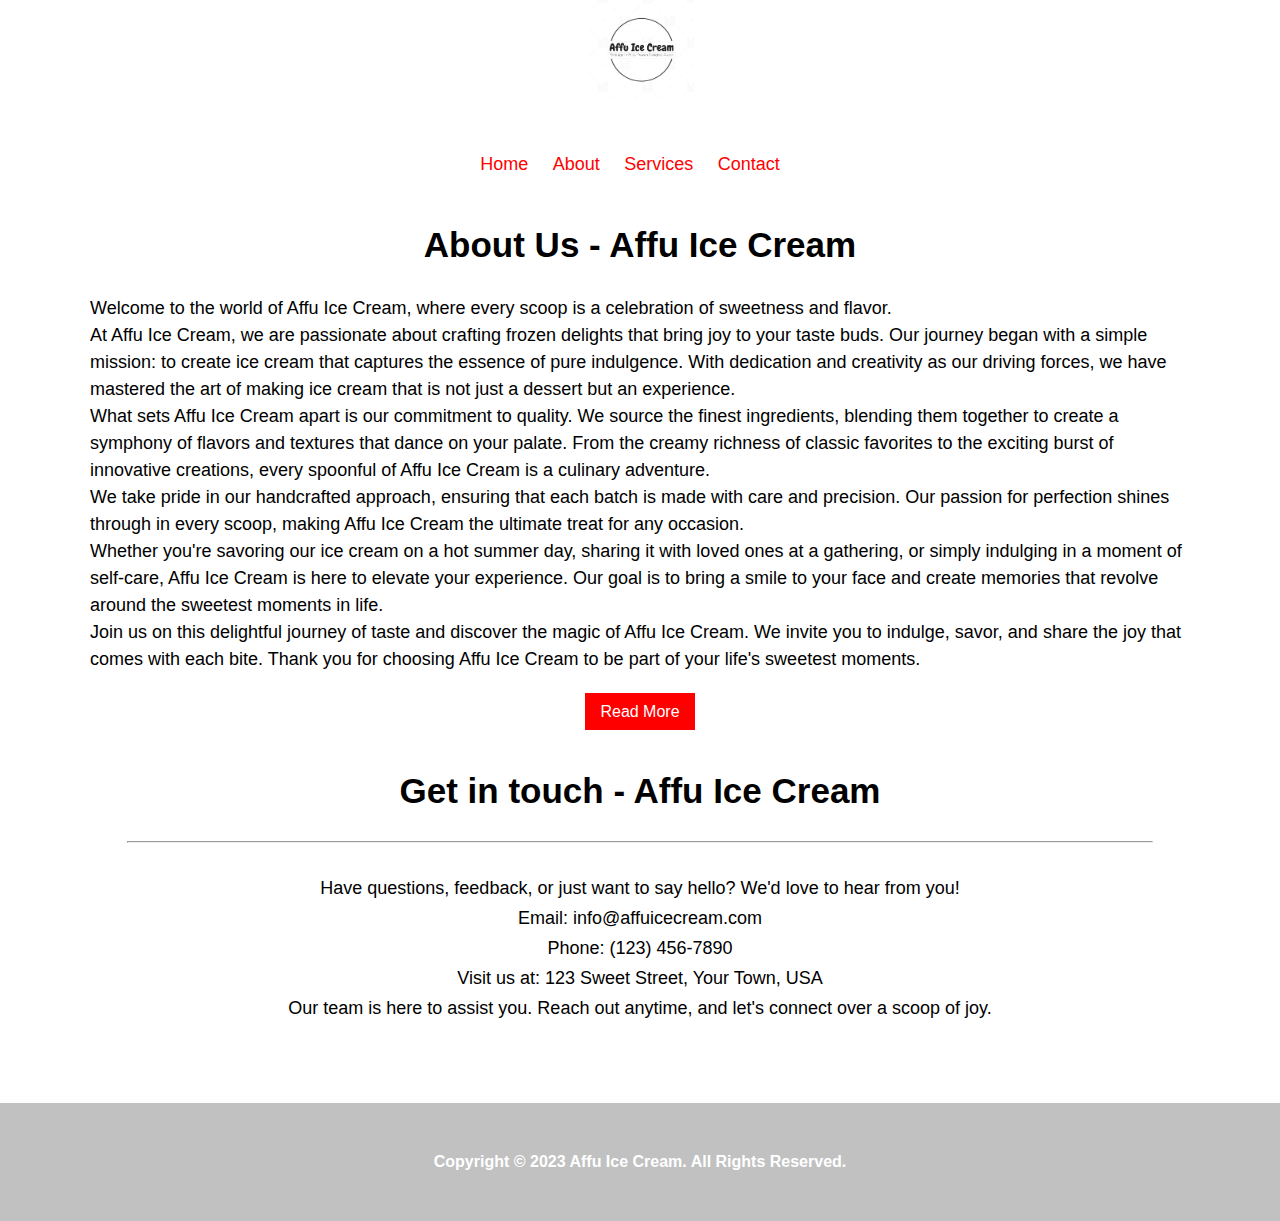
<file: about.html>
<!DOCTYPE html>
<html lang="en">
<head>
    <meta charset="UTF-8">
    <meta name="viewport" content="width=<device-width>, initial-scale=1.0">
    <title>Affu Ice cream | LANDING PAGE</title>
    <link href="style.css" rel="stylesheet">
</head>
<body>
    <div><img src="images/icecream logo.png" class="logo"></div>
    <div>
        <a class="navbar" id="active" href="index.html">Home</a>
        <a class="navbar" id="active" href="about.html">About</a>
        <a  class="navbar" id="active" href="services.html">Services</a>
        <a  class="navbar" id="active" href="contact.html">Contact</a>
    </div>
        <h2>About Us - Affu Ice Cream</h2>
        <div class="para"><p>
            

            Welcome to the world of Affu Ice Cream, where every scoop is a celebration of sweetness and flavor. 
            <br/>  At Affu Ice Cream, we are passionate about crafting frozen delights that bring joy to your taste buds. Our journey began with a simple mission: to create ice cream that captures the essence of pure indulgence. With dedication and creativity as our driving forces, we have mastered the art of making ice cream that is not just a dessert but an experience.
            <br/>  What sets Affu Ice Cream apart is our commitment to quality. We source the finest ingredients, blending them together to create a symphony of flavors and textures that dance on your palate. From the creamy richness of classic favorites to the exciting burst of innovative creations, every spoonful of Affu Ice Cream is a culinary adventure.
            <br/>  We take pride in our handcrafted approach, ensuring that each batch is made with care and precision. Our passion for perfection shines through in every scoop, making Affu Ice Cream the ultimate treat for any occasion.
            <br/>  Whether you're savoring our ice cream on a hot summer day, sharing it with loved ones at a gathering, or simply indulging in a moment of self-care, Affu Ice Cream is here to elevate your experience. Our goal is to bring a smile to your face and create memories that revolve around the sweetest moments in life.
            <br/> Join us on this delightful journey of taste and discover the magic of Affu Ice Cream. We invite you to indulge, savor, and share the joy that comes with each bite. Thank you for choosing Affu Ice Cream to be part of your life's sweetest moments.

       </p>  
        
        
        <div><a class="button" href=#>Read More</a></div>
    </div>
    <h2>Get in touch - Affu Ice Cream</h2>
    <center><hr></center>
    <p class="contact">
    
    Have questions, feedback, or just want to say hello? We'd love to hear from you!<br/>
    
    Email: info@affuicecream.com<br/>
    Phone: (123) 456-7890<br/>
    Visit us at: 123 Sweet Street, Your Town, USA<br/>
    
    Our team is here to assist you. Reach out anytime, and let's connect over a scoop of joy.<br/>
    </p>
    

     <div>
        <h5 class="footer"> Copyright &#0169 2023 Affu Ice Cream. All Rights Reserved.</h5>
      </div>
     
     </body>
     </html>
</file>
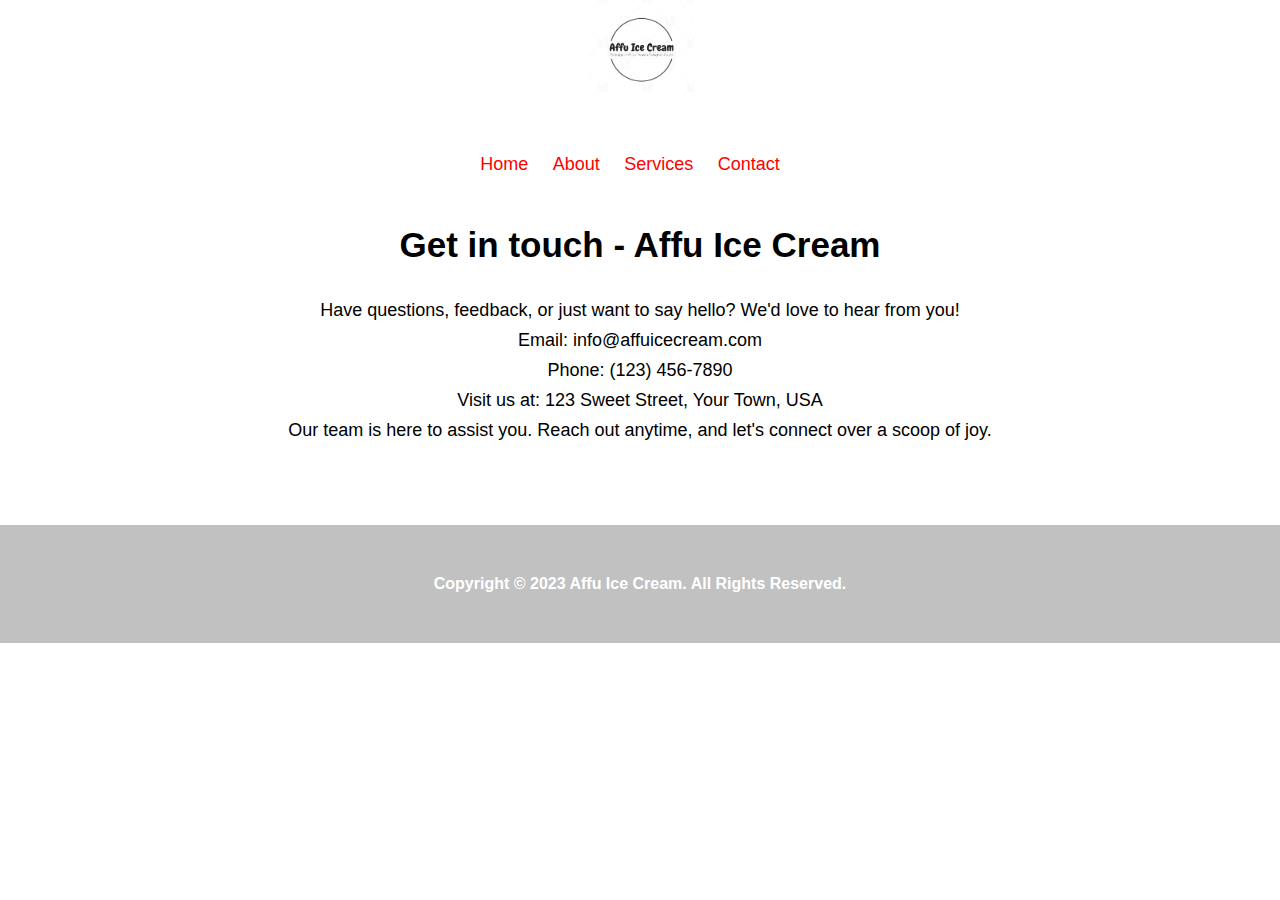
<file: contact.html>
<!DOCTYPE html>
<html lang="en">
<head>
    <meta charset="UTF-8">
    <meta name="viewport" content="width=<device-width>, initial-scale=1.0">
    <title>Affu Ice cream | LANDING PAGE</title>
    <link href="style.css" rel="stylesheet">
</head>
<body>
    <div><img src="images/icecream logo.png" class="logo"></div>
    <div>
        <a class="navbar" id="active" href="index.html">Home</a>
        <a class="navbar" id="active" href="about.html">About</a>
        <a  class="navbar" id="active" href="services.html">Services</a>
        <a  class="navbar" id="active" href="contact.html">Contact</a>
    </div>
        <h2>Get in touch - Affu Ice Cream</h2>
<p class="contact">

Have questions, feedback, or just want to say hello? We'd love to hear from you!<br/>

Email: info@affuicecream.com<br/>
Phone: (123) 456-7890<br/>
Visit us at: 123 Sweet Street, Your Town, USA<br/>

Our team is here to assist you. Reach out anytime, and let's connect over a scoop of joy.<br/>
</p>

<div>
    <h5 class="footer"> Copyright &#0169 2023 Affu Ice Cream. All Rights Reserved.</h5>
  </div>
       </body>
        </html>
</file>
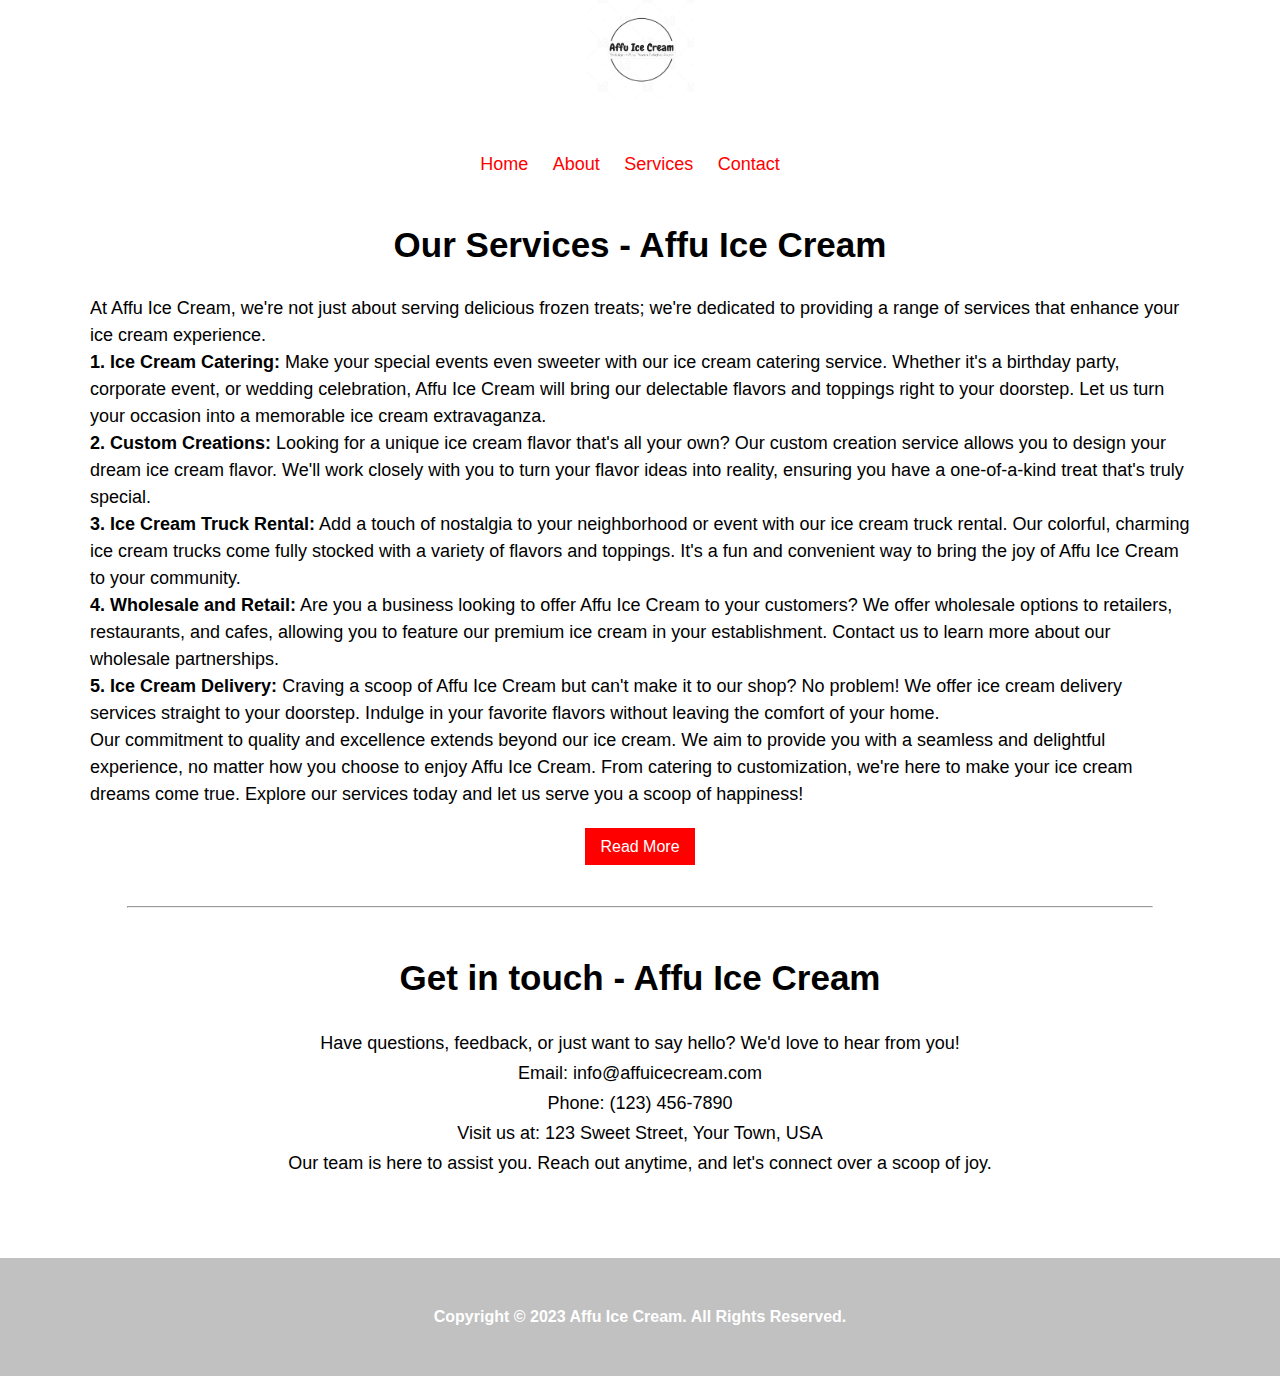
<file: services.html>
<!DOCTYPE html>
<html lang="en">
<head>
    <meta charset="UTF-8">
    <meta name="viewport" content="width=<device-width>, initial-scale=1.0">
    <title>Affu Ice cream | LANDING PAGE</title>
    <link href="style.css" rel="stylesheet">
</head>
<body>
    <div><img src="images/icecream logo.png" class="logo"></div>
    <div>
        <a class="navbar" id="active" href="index.html">Home</a>
        <a class="navbar" id="active" href="about.html">About</a>
        <a  class="navbar" id="active" href="services.html">Services</a>
        <a  class="navbar" id="active" href="contact.html">Contact</a>
    </div>
        <h2>Our Services - Affu Ice Cream</h2>
        <div class="para"><p>
    

            At Affu Ice Cream, we're not just about serving delicious frozen treats; we're dedicated to providing a range of services that enhance your ice cream experience.
            
          <br/>  <strong>1. Ice Cream Catering:</strong>
               Make your special events even sweeter with our ice cream catering service. Whether it's a birthday party, corporate event, or wedding celebration, Affu Ice Cream will bring our delectable flavors and toppings right to your doorstep. Let us turn your occasion into a memorable ice cream extravaganza.
            
               <br/><strong>2. Custom Creations:</strong>
               Looking for a unique ice cream flavor that's all your own? Our custom creation service allows you to design your dream ice cream flavor. We'll work closely with you to turn your flavor ideas into reality, ensuring you have a one-of-a-kind treat that's truly special.
            
               <br/> <strong>3. Ice Cream Truck Rental:</strong>
               Add a touch of nostalgia to your neighborhood or event with our ice cream truck rental. Our colorful, charming ice cream trucks come fully stocked with a variety of flavors and toppings. It's a fun and convenient way to bring the joy of Affu Ice Cream to your community.
            
               <br/><strong>4. Wholesale and Retail:</strong>
               Are you a business looking to offer Affu Ice Cream to your customers? We offer wholesale options to retailers, restaurants, and cafes, allowing you to feature our premium ice cream in your establishment. Contact us to learn more about our wholesale partnerships.
            
               <br/> <strong>5. Ice Cream Delivery:</strong>
               Craving a scoop of Affu Ice Cream but can't make it to our shop? No problem! We offer ice cream delivery services straight to your doorstep. Indulge in your favorite flavors without leaving the comfort of your home.
            
               <br/>Our commitment to quality and excellence extends beyond our ice cream. We aim to provide you with a seamless and delightful experience, no matter how you choose to enjoy Affu Ice Cream. From catering to customization, we're here to make your ice cream dreams come true. Explore our services today and let us serve you a scoop of happiness!
            </p>
        
        <div><a class="button" href=#>Read More</a></div>
    </div>
    <center><hr></center>
    <h2>Get in touch - Affu Ice Cream</h2>
    <p class="contact">
    
    Have questions, feedback, or just want to say hello? We'd love to hear from you!<br/>
    
    Email: info@affuicecream.com<br/>
    Phone: (123) 456-7890<br/>
    Visit us at: 123 Sweet Street, Your Town, USA<br/>
    
    Our team is here to assist you. Reach out anytime, and let's connect over a scoop of joy.<br/>
    </p>
    
     <div>
        <h5 class="footer"> Copyright &#0169 2023 Affu Ice Cream. All Rights Reserved.</h5>
      </div>
     
     </body>
     </html>
</file>
<file: style.css>
*{
        margin: 0;
        padding: 0;
        font-family:'Gill Sans', 'Gill Sans MT', Calibri, 'Trebuchet MS', sans-serif;
    }
  h1{
    font-size: 50px;
    text-align: center;
    padding-top:  50px;
    padding-bottom: 20px;
  }
  .para1{
    font-size: 18px;
    text-align: center;
    line-height: 27px;
    margin-bottom: 30px;
  }
 p{
    font-size: 18px;
    text-align: left;
    line-height: 27px;
    margin-bottom: 30px;
  }
  div{
    text-align: center;
    
  }
 .button{
    background-color:  red;
    padding: 10px 15px 10px 15px;
    color: white;
    text-decoration: none;
 
  }
  hr{
    margin:30px 0;
    width: 80%;
  }
  h2{
    text-align: center;
    font-size: 35px;
    margin: 50px 0 30px 0;
  }
  img{
    width: 33%;
    height: 400px;
    object-fit: cover;
    margin-bottom: 50px;
  }
  video{
    width: 50%;
    height: 400px;
    margin-bottom: 50px;
  }
.navbar{
    text-decoration: none;
    color: red;
    text-align: center;
    padding-right: 20px;
    font-size: 18px;
   
}
#active:active{
    color: blue;
}
.para{
    margin-bottom: 50px;
    padding: 0px 90px;
    text-align:left;
}
.logo{
    text-align: center;
    width: 50%;
    height: 100px;
    object-fit: contain;
}
.contact{
    font-size: 18px;
    text-align: center;
    line-height: 30px;
    margin-bottom: 80px;
  }
.footer{
padding: 50px;
font-size: 16px;
color: white;
background-color: rgb(193, 193, 193);
 }
</file>
